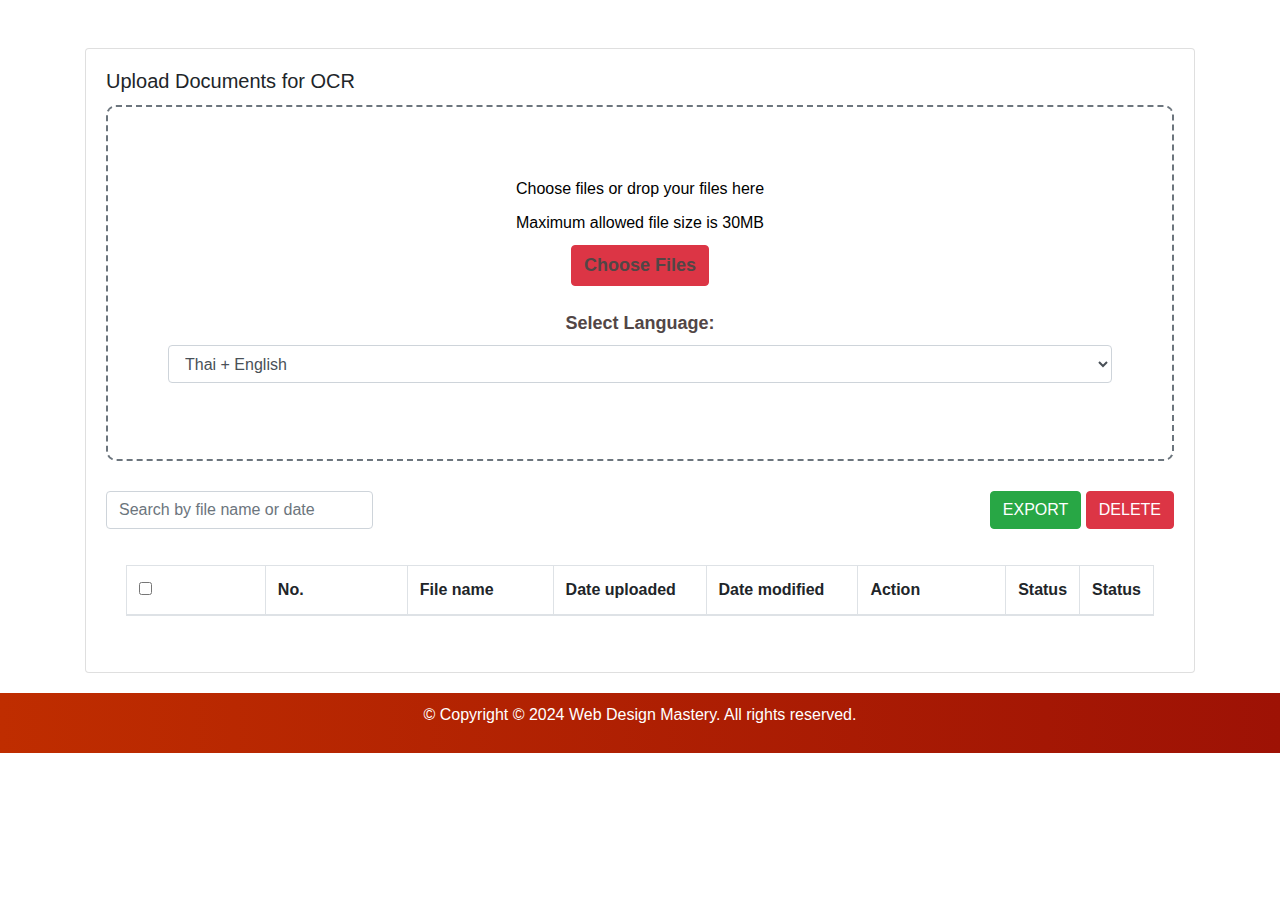
<file: index.html>
<!DOCTYPE html>
<html lang="en">
<head>
    <meta charset="UTF-8">
    <meta name="viewport" content="width=device-width, initial-scale=1.0">
    <link rel="icon" href="images/logo.png" >
    <title>RVCheck</title>
    <link rel="stylesheet" href="styles.css"> 
    <link rel="stylesheet" href="https://stackpath.bootstrapcdn.com/bootstrap/4.3.1/css/bootstrap.min.css">
    <script src="https://code.jquery.com/jquery-3.3.1.min.js"></script>
    
    <script src="main.js"></script>
    
</head>
<body>

   
    
    <div class="container mt-5">
        
        
        <!-- Upload Documents for OCR -->
        <div class="card">
            <div class="card-body">
                <h5 class="card-title">Upload Documents for OCR</h5>
                <div class="upload-container">
                    <form id="uploadForm">
                        <input type="file" id="file" name="file" multiple required>
                        <p>Choose files or drop your files here</p>
                        <p>Maximum allowed file size is 30MB</p>
                        <label for="file" class="btn btn-danger">Choose Files</label>
                        <div class="form-group mt-3">
                            <label for="language">Select Language:</label>
                            <select class="form-control" id="language" name="language">
                                <option value="tha+eng">Thai + English</option>
                                <option value="eng">English</option>
                                <option value="tha">Thai</option>
                            </select>
                        </div>
                    </form>
                </div>
                <div class="d-flex justify-content-between mt-3">
                    <input type="text" id="searchInput" class="form-control w-25" placeholder="Search by file name or date">
                    <div>
                        <button id="exportBtn" class="btn btn-success">EXPORT</button>
                        <button id="deleteSelectedBtn" class="btn btn-danger">DELETE</button>
                    </div>
                </div>
                <div id="ocrResults" class="mt-3 ocr-table">
                    <table class="table table-bordered">
                        <thead>
                            <tr>
                                <th><input type="checkbox" id="selectAll"></th>
                                <th>No.</th>
                                <th>File name</th>
                                <th>Date uploaded</th>
                                <th>Date modified</th>
                                <th>Action</th>
                                <th>Status</th>
                                <th>Status</th>
                            </tr>
                        </thead>
                        <tbody>
                            <!-- Rows will be appended here -->
                        </tbody>
                    </table>
                </div>
            </div>
        </div>
    </div>

    <script>
        $(document).ready(function() {
            const API_BASE_URL = 'http://localhost:5000';

            function displayOcrResults(results) {
                const resultsTableBody = $('#ocrResults tbody');
                resultsTableBody.empty();
                results.forEach((result, index) => {
                    const uploadDate = new Date(result.upload_time);
                    const modifiedDate = result.modified_time ? new Date(result.modified_time) : uploadDate;
                    const formattedUploadDate = uploadDate.toLocaleString();
                    const formattedModifiedDate = modifiedDate.toLocaleString();
                    resultsTableBody.append(`
                        <tr>
                            <td><input type="checkbox" class="selectRow" data-filename="${result.filename}"></td>
                            <td>${index + 1}</td>
                            <td>${result.filename}</td>
                            <td>${formattedUploadDate}</td>
                            <td>${formattedModifiedDate}</td>
                            <td><button class="btn btn-info btn-sm checkDocBtn" data-filename="${result.filename}" data-checked="false">Ready to Check</button></td>
                            <td><button class="btn btn-success btn-sm exportBtn" data-filename="${result.filename}">EXPORT</button></td>
                            <td><button class="btn btn-danger btn-sm deleteBtn" data-filename="${result.filename}">DELETE</button></td>
                        </tr>
                    `);
                });
            }

            function loadOcrResultsFromLocalStorage() {
                const ocrResults = JSON.parse(localStorage.getItem('ocrResults')) || [];
                displayOcrResults(ocrResults);
            }

            function performOcr(files, language) {
                const formData = new FormData();
                for (let i = 0; i < files.length; i++) {
                    formData.append('file', files[i]);
                }
                formData.append('language', language);

                $.ajax({
                    url: `${API_BASE_URL}/api/ocr`,
                    type: 'POST',
                    data: formData,
                    processData: false,
                    contentType: false,
                    success: function(response) {
                        // Save OCR results to local storage
                        localStorage.setItem('ocrResults', JSON.stringify(response));
                        displayOcrResults(response);
                    },
                    error: function(xhr, status, error) {
                        console.error('OCR failed:', xhr.responseText);
                        alert('OCR failed: ' + xhr.responseText);
                    }
                });
            }

            $('#file').on('change', function() {
                const files = $(this)[0].files;
                const language = $('#language').val();
                if (files.length > 0) {
                    performOcr(files, language);
                }
            });

            loadOcrResultsFromLocalStorage();

            $(document).on('click', '.deleteBtn', function() {
                const filename = $(this).data('filename');
                if (confirm('Are you sure you want to delete this file?')) {
                    $(this).closest('tr').remove();
                    // Update local storage
                    let ocrResults = JSON.parse(localStorage.getItem('ocrResults')) || [];
                    ocrResults = ocrResults.filter(result => result.filename !== filename);
                    localStorage.setItem('ocrResults', JSON.stringify(ocrResults));
                }
            });

            $(document).on('click', '.checkDocBtn', function() {
                const filename = $(this).data('filename');
                window.location.href = `document_detail.html?filename=${filename}`;
                // Update modified time
                let ocrResults = JSON.parse(localStorage.getItem('ocrResults')) || [];
                const result = ocrResults.find(result => result.filename === filename);
                if (result) {
                    result.modified_time = new Date().toISOString();
                    localStorage.setItem('ocrResults', JSON.stringify(ocrResults));
                    displayOcrResults(ocrResults);
                }
            });

            $('#selectAll').on('change', function() {
                const isChecked = $(this).is(':checked');
                $('.selectRow').prop('checked', isChecked);
            });

            $('#deleteSelectedBtn').on('click', function() {
                const selectedFiles = $('.selectRow:checked').map(function() {
                    return $(this).data('filename');
                }).get();
                if (selectedFiles.length > 0 && confirm('Are you sure you want to delete selected files?')) {
                    selectedFiles.forEach(filename => {
                        $(`.deleteBtn[data-filename="${filename}"]`).closest('tr').remove();
                    });
                    // Update local storage
                    let ocrResults = JSON.parse(localStorage.getItem('ocrResults')) || [];
                    ocrResults = ocrResults.filter(result => !selectedFiles.includes(result.filename));
                    localStorage.setItem('ocrResults', JSON.stringify(ocrResults));
                }
            });

            $('#exportBtn').on('click', function() {
                const ocrResults = JSON.parse(localStorage.getItem('ocrResults')) || [];
                if (ocrResults.length === 0) {
                    alert('No data to export.');
                    return;
                }
                let csvContent = "data:text/csv;charset=utf-8,";
                csvContent += "No.,File name,Date uploaded,Date modified\n";
                ocrResults.forEach((result, index) => {
                    const uploadDate = new Date(result.upload_time);
                    const modifiedDate = result.modified_time ? new Date(result.modified_time) : uploadDate;
                    const formattedUploadDate = uploadDate.toLocaleString();
                    const formattedModifiedDate = modifiedDate.toLocaleString();
                    csvContent += `${index + 1},${result.filename},${formattedUploadDate},${formattedModifiedDate}\n`;
                });
                const encodedUri = encodeURI(csvContent);
                const link = document.createElement("a");
                link.setAttribute("href", encodedUri);
                link.setAttribute("download", "ocr_results.csv");
                document.body.appendChild(link);
                link.click();
                document.body.removeChild(link);
            });

                        $(document).ready(function() {
                console.log("Document is ready");

                $('.checkDocBtn').on('click', function() {
                    console.log("Button clicked");
                    const $btn = $(this);
                    const filename = $btn.data('filename');
                    const isChecked = $btn.data('checked') === 'true';

                    console.log("Filename:", filename);

                    if (isChecked) {
                        $btn.removeClass('btn-success').addClass('btn-info');
                        $btn.text('Check Document');
                        $btn.data('checked', 'false');
                    } else {
                        $btn.removeClass('btn-info').addClass('btn-success');
                        $btn.text('Checked');
                        $btn.data('checked', 'true');
                    }

                    console.log("Button updated");
                    alert(`Document ${filename} has been ${isChecked ? 'unchecked' : 'checked'}!`);
                });
            });


            $('#searchInput').on('input', function() {
                const searchText = $(this).val().toLowerCase();
                $('#ocrResults tbody tr').each(function() {
                    const fileName = $(this).find('td:nth-child(3)').text().toLowerCase();
                    const dateUploaded = $(this).find('td:nth-child(4)').text().toLowerCase();
                    if (fileName.includes(searchText) || dateUploaded.includes(searchText)) {
                        $(this).show();
                    } else {
                        $(this).hide();
                    }
                });
            });
        });
    </script>
    <footer>
        <p>&copy; Copyright © 2024 Web Design Mastery. All rights reserved.</p>
    </footer>
</body>
</html>
</file>
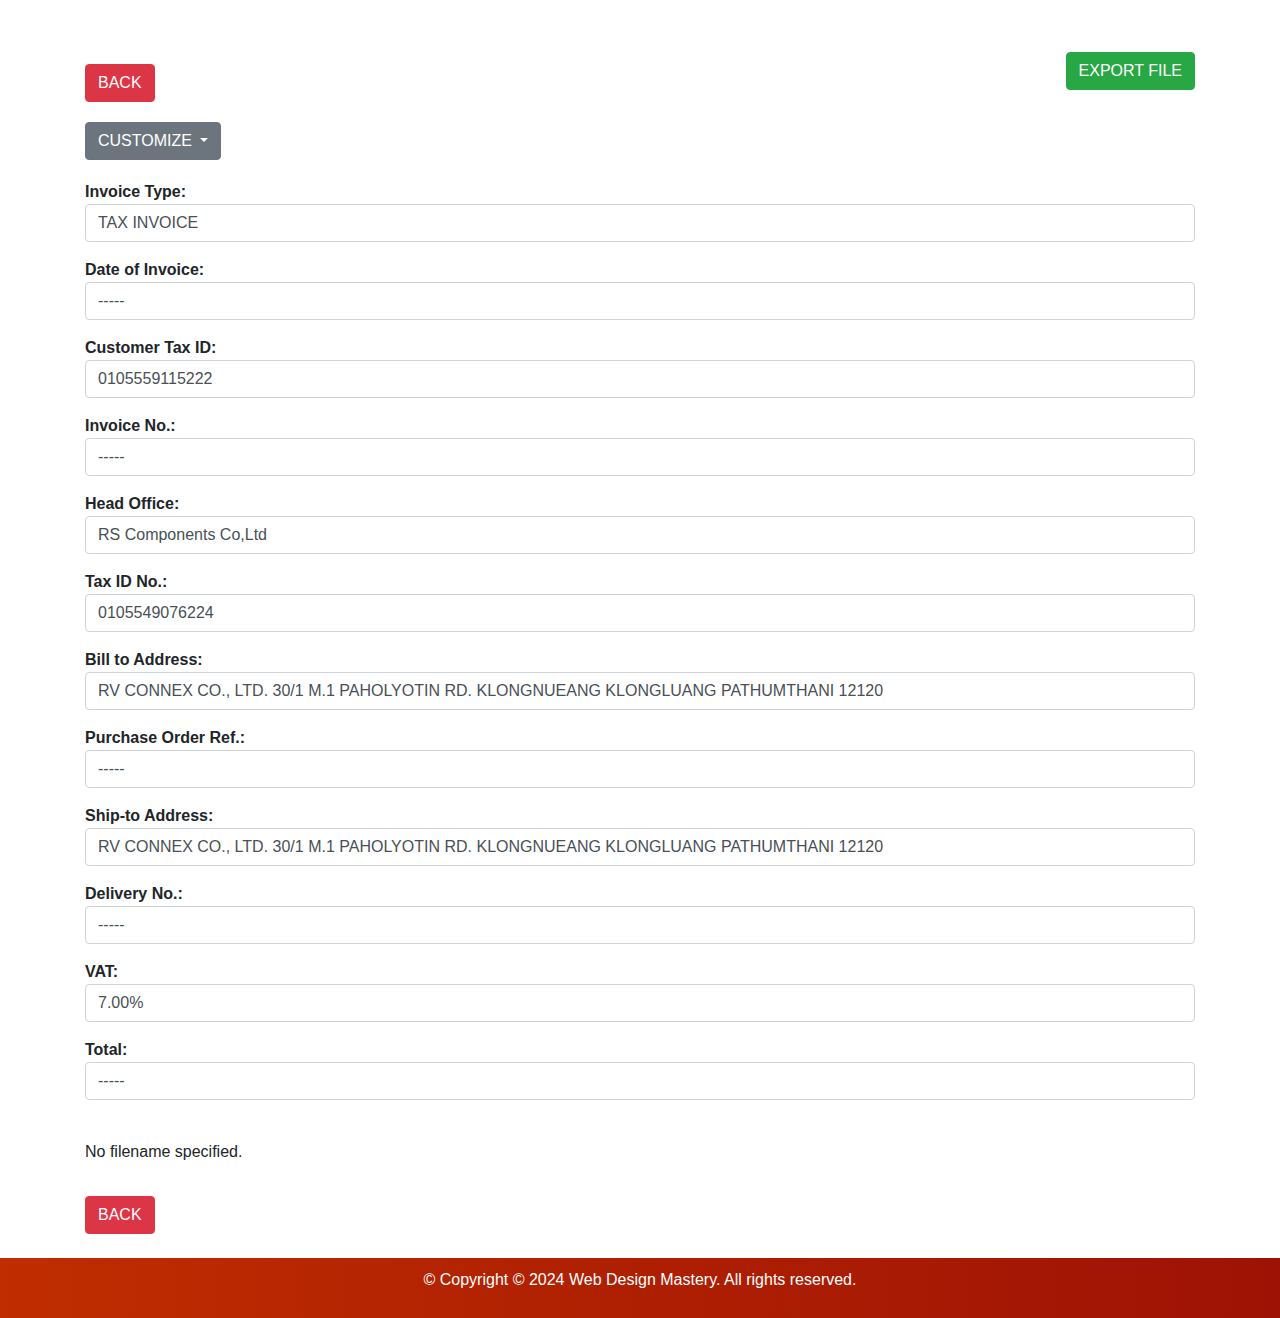
<file: document_detail.html>
<!DOCTYPE html>
<html lang="en">
<head>
    <meta charset="UTF-8">
    <meta name="viewport" content="width=device-width, initial-scale=1.0">
    <link rel="icon" href="images/logo.png" >
    <title>RVCheck</title>
    <link rel="stylesheet" href="document_detail.css"> <!-- เชื่อมโยงไฟล์ CSS -->
    <link rel="stylesheet" href="https://stackpath.bootstrapcdn.com/bootstrap/4.3.1/css/bootstrap.min.css">
    <script src="https://code.jquery.com/jquery-3.3.1.min.js"></script>
    <script src="https://cdnjs.cloudflare.com/ajax/libs/popper.js/1.14.7/umd/popper.min.js"></script>
    <script src="https://stackpath.bootstrapcdn.com/bootstrap/4.3.1/js/bootstrap.min.js"></script>
</head>
<body>
    <div class="container mt-5">
        <div class="navigation-arrows">
            <a href="index.html" class="btn btn-danger mt-3">BACK</a>

            <span id="filename"></span>
            <button class="btn btn-success mb-2" id="exportCSV">EXPORT FILE</button>
        </div>
        <div class="dropdown">
            <button class="btn btn-secondary dropdown-toggle" type="button" id="documentDropdown" data-toggle="dropdown" aria-haspopup="true" aria-expanded="false">
                CUSTOMIZE
            </button>
            <div class="dropdown-menu" aria-labelledby="documentDropdown">
                <a class="dropdown-item" href="#" data-doc="rs">RS</a>
                <a class="dropdown-item" href="#" data-doc="misumi">MISUMI</a>
                <a class="dropdown-item" href="#" data-doc="ofm">OFM</a>
                <a class="dropdown-item" href="#" data-doc="homemart">HOMEMART</a>
                <a class="dropdown-item" href="#" data-doc="homemart">----</a>
                <a class="dropdown-item" href="#" data-doc="homemart">----</a>
            </div>
            
        </div> 
        
        <div class="dropdown-image-container mb-4">
            <div id="imageContainer" class="image-section">
                <!-- Image will be injected here -->
            </div>
            <div id="documentInfo" class="document-info">
                <!-- Document info will be injected here -->
            </div>
        </div>

        <div class="ocr-info-container">
            <div id="documentContent" class="document-container">
                <!-- Content will be injected here -->
            </div>
        </div>
           
        
        <a href="index.html" class="btn btn-danger mt-3">BACK</a>
    </div>

    <script>
        $(document).ready(function() {
            const params = new URLSearchParams(window.location.search);
            const filename = params.get('filename');
    
            if (filename) {
                const API_BASE_URL = 'http://localhost:5000';
    
                // Display filename
                $('#filename').text(filename);
    
                // Load image
                $('#imageContainer').html(`
                    <img src="${API_BASE_URL}/uploads/${filename}" alt="${filename}" class="img-fluid">
                `);
    
                // Load OCR text and apply regex classification
                $.ajax({
                    url: `${API_BASE_URL}/api/get_ocr_text/${filename}.txt`,
                    type: 'GET',
                    success: function(response) {
                        if (response.text) {
                            const classifiedText = classifyText(response.text);
                            $('#documentContent').html(`
                                <div class="text-section">
                                    <div id="ocrText" class="ocr-text">
                                        <h3>OCR Text:</h3>
                                        <p>${classifiedText}</p>
                                    </div>
                                </div>
                            `);
                        } else {
                            $('#documentContent').html('<p>No OCR text available.</p>');
                        }
                    },
                    error: function(xhr, status, error) {
                        console.error('Failed to fetch OCR text:', xhr.responseText);
                        $('#documentContent').html('<p>No OCR text available.</p>');
                    }
                });
            } else {
                $('#documentContent').html('<p>No filename specified.</p>');
            }
    
            // Dropdown document selection
            $('.dropdown-item').click(function() {
                const docType = $(this).data('doc');
                loadDocumentInfo(docType);
            });
    
            // Set default document type to 'RS' on page load
            loadDocumentInfo('rs');
    
            function loadDocumentInfo(docType) {
                const fields = [
                    'Invoice Type', 'Date of Invoice', 'Customer Tax ID', 'Invoice No.', 
                    'Head Office', 'Tax ID No.', 'Bill to Address', 'Purchase Order Ref.', 
                    'Ship-to Address', 'Delivery No.', 'VAT', 'Total'
                ];
    
                const ocrText = $('#ocrText').text();
                const moneyRegex = /\b\d{1,3}(?:,\d{3})*(?:\.\d{2})\b/g;
                const invoiceNoRegex = /\b\d{6,8}\b/g;
                const idNoRegex = /\d{13,}/g;
                const dNoRegex = /\d{10,}/g;
                const ddNoRegex = /\d{10,}/g;
                const purchaseOrder = /PO\d{8,}/g;
                const headOffice = 'RS Components Co,Ltd';
                let taxID = '0105559115222';
                let taxIDrv = '0105549076224';
                let taxIDmi = '0105540008838';
                let company = 'TAX INVOICE';
                let vat = '7.00%';
                let rv = 'RV CONNEX CO., LTD. 30/1 M.1 PAHOLYOTIN RD. KLONGNUEANG KLONGLUANG PATHUMTHANI 12120';
                let rvt = 'บริษัท อาร์ วี คอนเน็กซ์ จํากัด(สํานักงานใหญ่)';
                let mit = 'MISUMI (THAILAND) CO., LTD.';
    
                const infoHtml = fields.map(field => {
                    let value = "-----";
                    let regex;
    
                    switch (docType) {
                        case 'rs':
                            switch (field) {
                                case 'Date of Invoice':
                                    regex = /\b\d{2}\.\d{2}\.\d{4}\b/;
                                    break;
                                case 'Customer Tax ID':
                                    value = taxID;
                                    break;
                                case 'Invoice No.':
                                    regex = invoiceNoRegex; 
                                    break;
                                case 'Purchase Order Ref.':
                                    regex = purchaseOrder; 
                                    break;
                                case 'Delivery No.':
                                    regex = ddNoRegex; 
                                    break;
                                case 'Total':
                                    regex =  moneyRegex; 
                                    break;
                                case 'Tax ID No.':
                                    value = taxIDrv; 
                                    break;
                                case 'Invoice Type':
                                    value = company;  
                                    break;
                                case 'Head Office':
                                    value = headOffice;  
                                    break;
                                case 'Bill to Address':
                                    value = rv;  
                                    break;
                                case 'Ship-to Address':
                                    value = rv;  
                                    break;
                                case 'VAT':
                                    value = vat;  
                                    break;
                            }
                            break;
                        case 'misumi':
                            switch (field) {
                                case 'Invoice Type':
                                    value = company;  
                                    break;
                                case 'Date of Invoice':
                                    regex = /\b\d{2} [a-zA-Z]{3} \d{4}\b/g;  
                                    break;
                                case 'Customer Tax ID':
                                    value = taxIDmi;
                                    break;
                                case 'Invoice No.':
                                    regex = /\bLN\d{10}H2\b/g;
                                    break;
                                case 'Head Office':
                                    value = headOffice;  
                                    break;
                                case 'Tax ID No.':
                                    value = taxID;  
                                    break;
                                case 'Bill to Address':
                                    value = rvt;  
                                    break;
                                case 'Purchase Order Ref.':
                                    regex = purchaseOrder;
                                    break;
                                case 'Ship-to Address':
                                    value = mit;  
                                    break;
                                case 'Delivery No.':
                                    regex = /Delivery No\.\s*:\s*(\w+)/i;  
                                    break;
                                case 'VAT':
                                    value = vat;  
                                    break;
                                case 'Total':
                                    regex =  moneyRegex; 
                                    break;
                            }
                            break;
                    }
    
                    if (regex) {
                        const match = ocrText.match(regex);
                        if (match) {
                            if (match.length > 1) {
                                const options = match.map(v => `<option value="${v}">${v}</option>`).join('');
                                return `
                                    <p><strong>${field}:</strong> 
                                    <select class="form-control" data-field="${field}">
                                        ${options}
                                    </select>
                                    <span class="dropdown-indicator">&#9660;</span>
                                    </p>
                                `;
                            } else {
                                value = match[0];
                            }
                        }
                    }
    
                    return `
                        <p><strong>${field}:</strong> <input type="text" placeholder="${field}" value="${value}" class="form-control"></p>
                    `;
                }).join('');
    
                $('#documentInfo').html(infoHtml);
            }
    
            function classifyText(text) {
                return text;
            }                        
    
            $('#exportCSV').click(function() {
            const fields = [
                'Invoice Type', 'Date of Invoice', 'Customer Tax ID', 'Invoice No.', 
                'Head Office', 'Tax ID No.', 'Bill to Address', 'Purchase Order Ref.', 
                'Ship-to Address', 'Delivery No.', 'VAT', 'Total'
            ];

            const values = fields.map(field => {
                let value = $(`#documentInfo input[placeholder="${field}"]`).val() || 
                            $(`#documentInfo select[data-field="${field}"]`).val() || 
                            '-----';
                return '"' + value.replace(/"/g, '""') + '"';
            });

            let csvContent = '\ufeff';
            csvContent += fields.map(field => '"' + field + '"').join(',') + '\n';
            csvContent += values.join(',') + '\n';

            const blob = new Blob([csvContent], { type: 'text/csv;charset=utf-8;' });
            const link = document.createElement('a');
            if (link.download !== undefined) {
                const url = URL.createObjectURL(blob);
                link.setAttribute('href', url);
                link.setAttribute('download', 'document_info.csv');
                link.style.visibility = 'hidden';
                document.body.appendChild(link);
                link.click();
                document.body.removeChild(link);
            }
        });

        });
    </script>
    
    <br>
    <footer>
        <p>&copy; Copyright © 2024 Web Design Mastery. All rights reserved.</p>
    </footer>
</body>
</html>
</file>
<file: styles.css>
@import url("https://fonts.googleapis.com/css2?family=Mulish:ital,wght@0,200..1000;1,200..1000&display=swap");
body {
    background-color: #ebebeb;
   
}
.container {
    max-width: 1300px;
}

.card {
    margin-bottom: 20px;
}
.form-group label {
    font-weight: bold;
}
.upload-container {
    text-align: center;
    padding: 60px;
    border: 2px dashed #6c757d;
    background: linear-gradient(to right,#ffffff);
    border-radius: 10px;
    margin-bottom: 30px;
}
.upload-container:hover {
    border-color: #7ba1ca;
}
.upload-container input[type="file"] {
    display: none;
}
.upload-container label {
    color: #524646;
    cursor: pointer;
    font-size: 18px;
    font-weight: bold;
}
.upload-container p {
    margin: 10px 0;
    font-size: 16px;
    color: #000000;
}
.ocr-table {
    background-color: #fff;
    border-radius: 10px;
    padding: 20px;
}
.ocr-table th, .ocr-table td {
    vertical-align: middle;
}
.ocr-table th {
    width: 16.66%;
}


footer {
    background: linear-gradient(to right,  rgb(191, 45, 0), rgb(158, 18, 5));
    color: white;
    text-align: center;
    padding: 10px;
}
</file>
<file: document_detail.css>
.dropdown-image-container {
    display: flex;
    align-items: center;
    justify-content: space-between;
}
.image-section img {
    width: 100%; /* Ensures the image takes up the full width of its container */
    max-width: 700px; /* Limits the maximum width of the image */
    height: auto; /* Maintains aspect ratio */
}

.document-info {
    flex: 1;
    margin-top: 20px;
}
.ocr-info-container {
    display: flex;
    flex-direction: column;
    flex: 1;
}
.ocr-text {
    margin-bottom: 20px;
}
.document-container {
    display: flex;
    flex-wrap: wrap;
}
.text-section {
    flex: 1;
    margin-right: 20px;
}
.navigation-arrows {
    display: flex;
    align-items: center;
    justify-content: space-between;
    margin-bottom: 20px;
}
.dropdown-indicator {
    position: absolute;
    right: 10px;
    top: 50%;
    transform: translateY(-50%);
    pointer-events: none;
}
#documentInfo p {
    position: relative;
}
#documentInfo select {
    appearance: none;
    -webkit-appearance: none;
    -moz-appearance: none;
    padding-right: 20px;
}
footer {
    background: linear-gradient(to right, rgb(191, 45, 0), rgb(158, 18, 5));
    color: white;
    text-align: center;
    padding: 10px;
    
}
</file>
